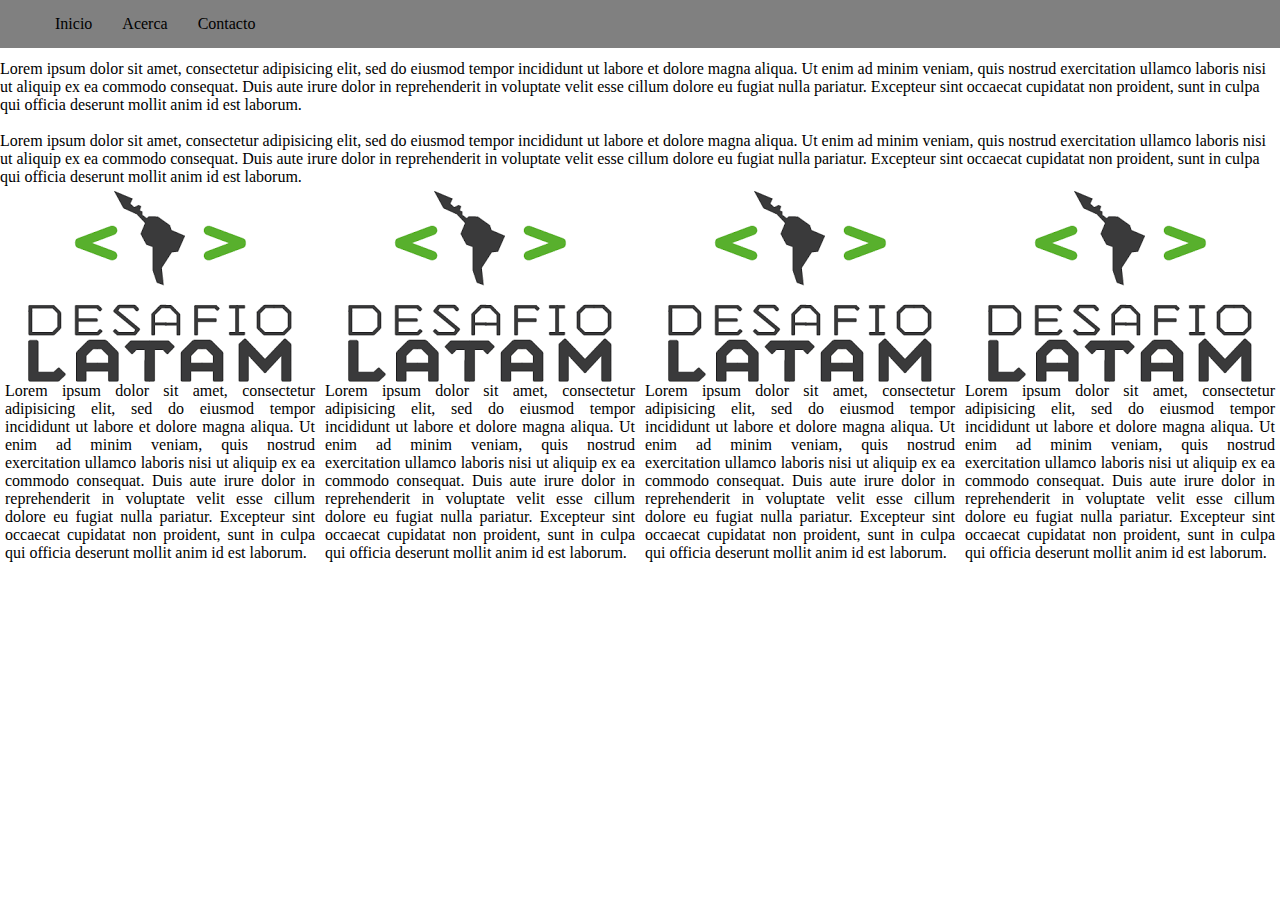
<file: index.html>
<!DOCTYPE html>
<html>
<head>
  <meta charset="utf-8">
  <link rel="stylesheet" href="style.css">
  <title>Box Model</title>
</head>
  <body>
  <nav class="navbar">
    <ul class="menu">
      <li>Inicio</li>
      <li>Acerca</li>
      <li>Contacto</li>
    </ul>
  </nav>

    <div class="up"></div>

  <p>Lorem ipsum dolor sit amet, consectetur adipisicing elit, sed do eiusmod tempor incididunt ut labore et dolore magna aliqua. Ut enim ad minim veniam, quis nostrud exercitation ullamco laboris nisi ut aliquip ex ea commodo consequat. Duis aute irure dolor in reprehenderit in voluptate velit esse cillum dolore eu fugiat nulla pariatur. Excepteur sint occaecat cupidatat non proident, sunt in culpa qui officia deserunt mollit anim id est laborum.</p>
  <br>
    <p>Lorem ipsum dolor sit amet, consectetur adipisicing elit, sed do eiusmod tempor incididunt ut labore et dolore magna aliqua. Ut enim ad minim veniam, quis nostrud exercitation ullamco laboris nisi ut aliquip ex ea commodo consequat. Duis aute irure dolor in reprehenderit in voluptate velit esse cillum dolore eu fugiat nulla pariatur. Excepteur sint occaecat cupidatat non proident, sunt in culpa qui officia deserunt mollit anim id est laborum.</p>
   <div class="box">
     <img src="images/logo.png" alt="desafio latam">
     <p>Lorem ipsum dolor sit amet, consectetur adipisicing elit, sed do eiusmod tempor incididunt ut labore et dolore magna aliqua. Ut enim ad minim veniam, quis nostrud exercitation ullamco laboris nisi ut aliquip ex ea commodo consequat. Duis aute irure dolor in reprehenderit in voluptate velit esse cillum dolore eu fugiat nulla pariatur. Excepteur sint occaecat cupidatat non proident, sunt in culpa qui officia deserunt mollit anim id est laborum.</p>
     </div>
   <div class="box">
     <img src="images/logo.png" alt="desafio latam">
     <p>Lorem ipsum dolor sit amet, consectetur adipisicing elit, sed do eiusmod tempor incididunt ut labore et dolore magna aliqua. Ut enim ad minim veniam, quis nostrud exercitation ullamco laboris nisi ut aliquip ex ea commodo consequat. Duis aute irure dolor in reprehenderit in voluptate velit esse cillum dolore eu fugiat nulla pariatur. Excepteur sint occaecat cupidatat non proident, sunt in culpa qui officia deserunt mollit anim id est laborum.</p>
     </div>
   <div class="box">
     <img src="images/logo.png" alt="desafio latam">
     <p>Lorem ipsum dolor sit amet, consectetur adipisicing elit, sed do eiusmod tempor incididunt ut labore et dolore magna aliqua. Ut enim ad minim veniam, quis nostrud exercitation ullamco laboris nisi ut aliquip ex ea commodo consequat. Duis aute irure dolor in reprehenderit in voluptate velit esse cillum dolore eu fugiat nulla pariatur. Excepteur sint occaecat cupidatat non proident, sunt in culpa qui officia deserunt mollit anim id est laborum.</p>
     </div>
   <div class="box">
     <img src="images/logo.png" alt="desafio latam">
     <p>Lorem ipsum dolor sit amet, consectetur adipisicing elit, sed do eiusmod tempor incididunt ut labore et dolore magna aliqua. Ut enim ad minim veniam, quis nostrud exercitation ullamco laboris nisi ut aliquip ex ea commodo consequat. Duis aute irure dolor in reprehenderit in voluptate velit esse cillum dolore eu fugiat nulla pariatur. Excepteur sint occaecat cupidatat non proident, sunt in culpa qui officia deserunt mollit anim id est laborum.</p>
     </div>
  </body>
</html>
</file>
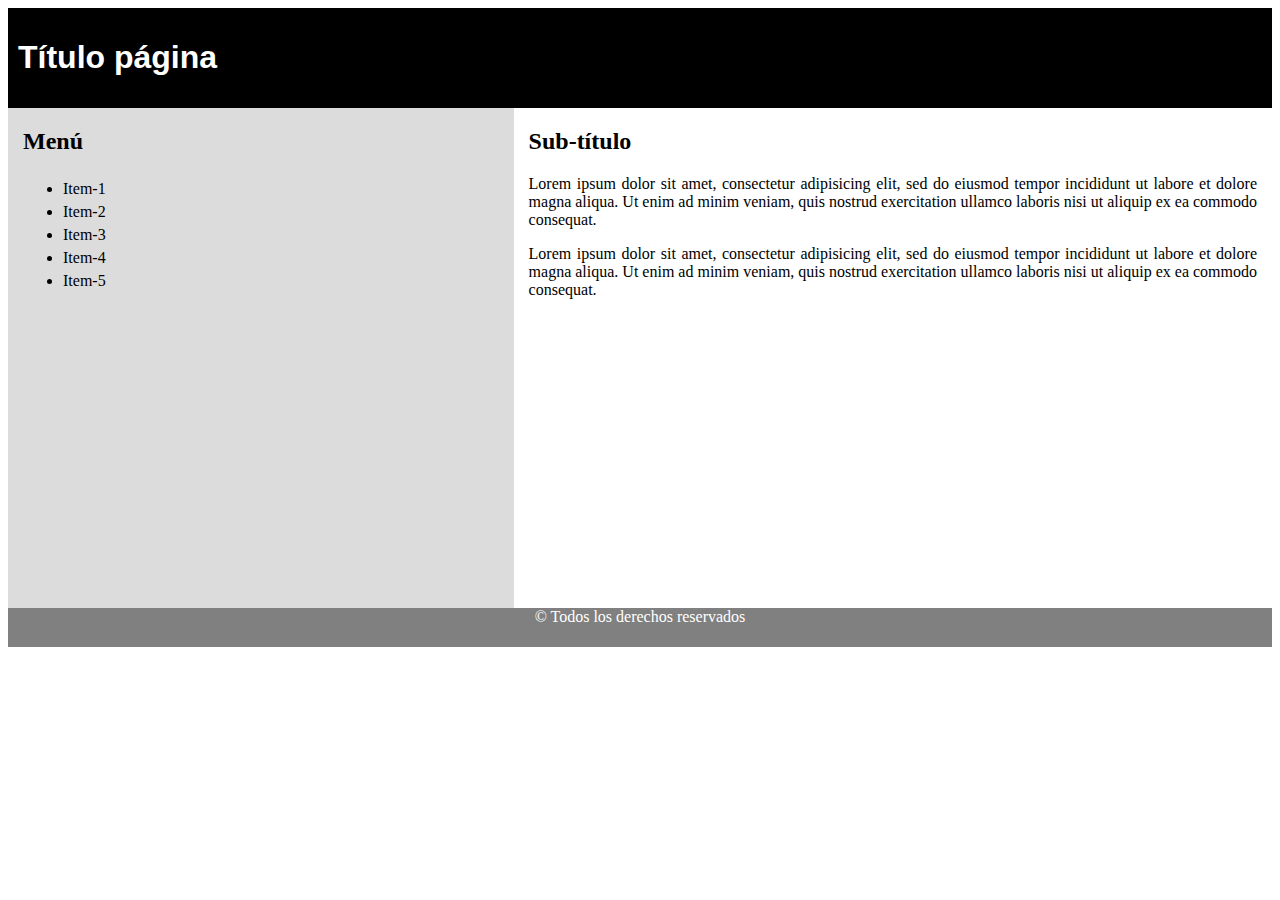
<file: ejopcional.html>
<!DOCTYPE html>
<html>
  <head>
    <meta charset="utf-8">
    <title>ejercicio 5</title>
    <style media="screen">
    .header {
      background-color: black;
      color: white;
      font-family: arial;
      text-align: left;
      padding: 10px;
    }

    .block {
      width: 100%;
      background-color: white;
      margin-top: 0px;
    }

    .block--element1 {
      box-sizing: border-box;
      width: 40%;
      height: 500px;
      background-color: #DCDCDC;
      text-align: justify;
      float: left;
      padding: 0 15px;
    }

    .block--element2 {
      box-sizing: border-box;
      width: 60%;
      height: 500px;
      background-color: white;
      text-align: justify;
      float: left;
      padding: 0 15px;
    }

    .footer {
      text-align: center;
      background-color: grey;
      color: white;
      padding-bottom: 5px;
    }

    li {
      padding-top: 5px;
    }

    </style>

  </head>
  <body>
    <div class="header">
      <h1>Título página</h1>
    </div>

    <div class="block">
      <div class="block--element1">
        <h2>Menú</h2>
        <ul>
          <li>Item-1</li>
          <li>Item-2</li>
          <li>Item-3</li>
          <li>Item-4</li>
          <li>Item-5</li>
        </ul>
      </div>
      <div class="block--element2">
        <h2>Sub-título</h2>
        <p>Lorem ipsum dolor sit amet, consectetur adipisicing elit, sed do eiusmod tempor incididunt ut labore et dolore magna aliqua. Ut enim ad minim veniam, quis nostrud exercitation ullamco laboris nisi ut aliquip ex ea commodo consequat.</p>
        <p>Lorem ipsum dolor sit amet, consectetur adipisicing elit, sed do eiusmod tempor incididunt ut labore et dolore magna aliqua. Ut enim ad minim veniam, quis nostrud exercitation ullamco laboris nisi ut aliquip ex ea commodo consequat.</p>
      </div>
    </div>

      <div class="footer">
        <p>© Todos los derechos reservados</p>
      </div>

  </body>
</html>
</file>
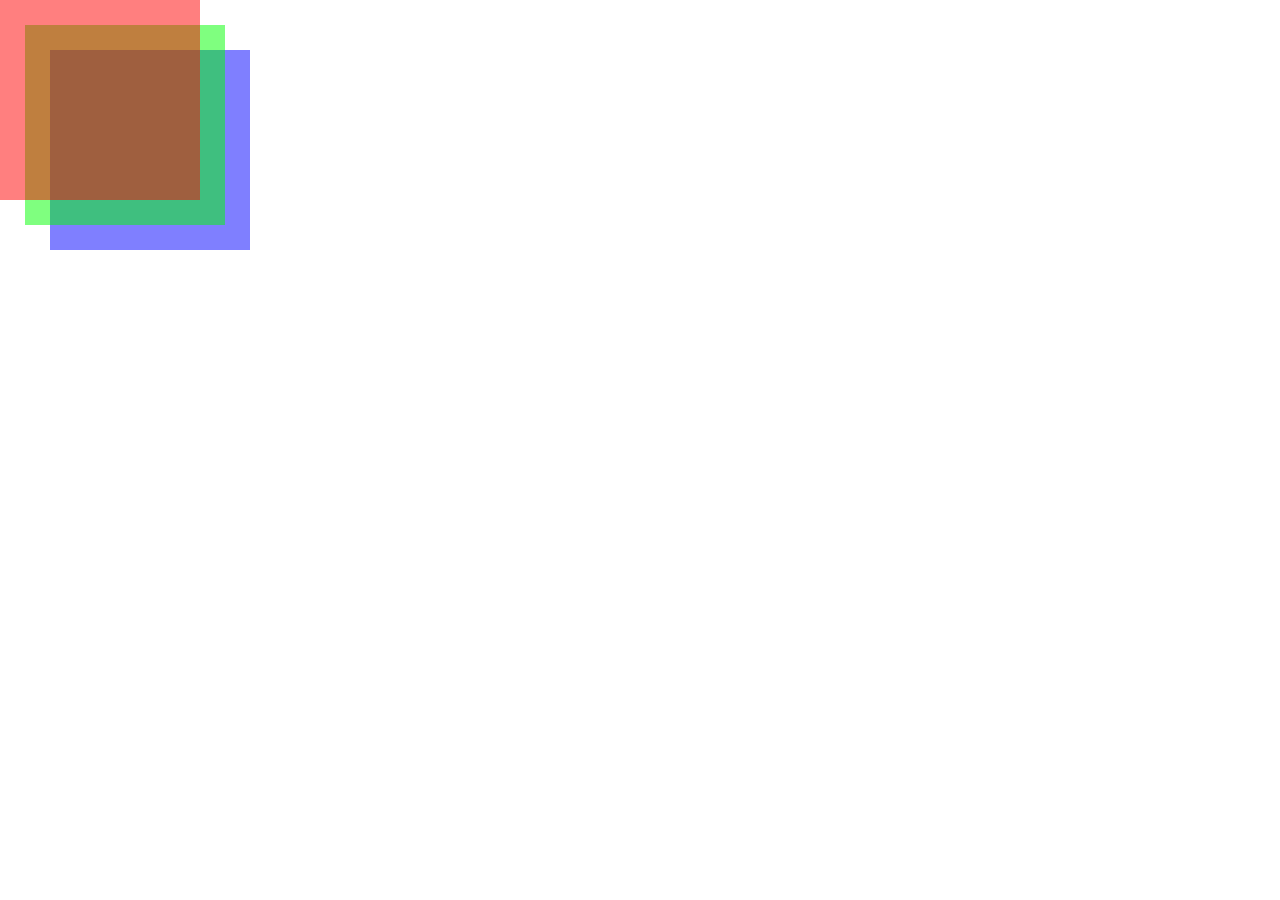
<file: index2.html>
<!DOCTYPE html>
<html lang="es">
  <meta charset="utf-8" />
 <title>z-index</title>
 <style>
 html, body { margin: 0; }
 .elem {
 width: 200px;
 height: 200px;
 }
 .square1 {
 background-color: rgba(255, 0, 0, .5);
 }
 .square2 {
background-color: rgba(0, 255, 0, .5);
 left: 25px;
 position: absolute;
 top: 25px;
 z-index: -10;
 }
 .square3 {
 background-color: rgba(0, 0, 255, .5);
 left: 50px;
 position: absolute;
 top: 50px;
 z-index: -20;
 }
 </style>
 </head>
 <body>
 <div class="elem square1"></div>
 <div class="elem square2"></div>
 <div class="elem square3"></div>
 </body>
</html>
</file>
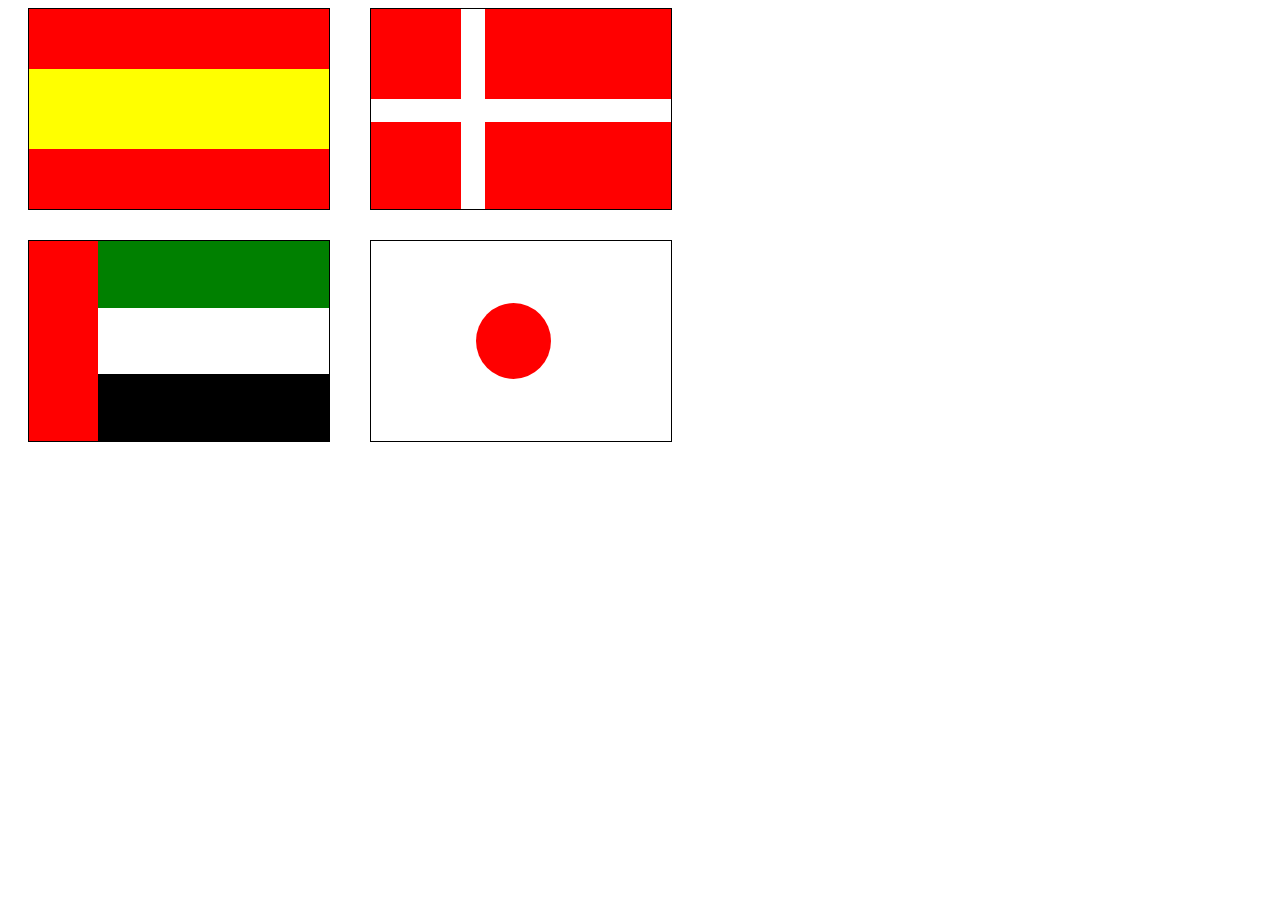
<file: index3.html>
<!DOCTYPE html>
<html>
  <head>
    <meta charset="utf-8">
    <title>Banderas</title>
    <style media="screen">

    body > div {
      float: left;
    }

    .espana_red {
      background-color: red;
      border: 1px solid black;
      height: 200px;
      width: 300px;
      position: relative;
      margin-bottom: 30px;
      margin: 0 20px;
    }

    .espana_yellow {
      background-color: yellow;
      height: 40%;
      width: 100%;
      position: absolute;
      float: left;
      top: 30%;
    }

    .dinamarca_red {
      background-color: red;
      border: 1px solid black;
      height: 200px;
      width: 300px;
      position: relative;
      margin: 0 20px;
    }

    .dinamarca_white_1 {
      background-color: white;
      height: 11.5%;
      width: 100%;
      position: absolute;
      float: left;
      top: 45%;
    }

    .dinamarca_white_2 {
      background-color: white;
      height: 100%;
      width: 8%;
      position: absolute;
      float: left;
      margin-left: 90px;
    }

    .emiratos_black {
      background-color: black;
      border: 1px solid black;
      height: 200px;
      width: 300px;
      position: relative;
      margin-bottom: 30px;
      margin: 0 20px;
    }

    .emiratos_green {
      background-color: green;
      height: 35%;
      width: 100%;
      position: absolute;
      float: left;
      top: 0px;
    }

    .emiratos_white {
      background-color: white;
      height: 33.3%;
      width: 100%;
      position: absolute;
      float: left;
      top: 33.3%;
    }

    .emiratos_red {
      background-color: red;
      height: 100%;
      width: 23%;
      position: absolute;
      float: left;
      margin-left: 0px;
    }

    .japon_white {
      background-color: white;
      border: 1px solid black;
      height: 200px;
      width: 300px;
      position: relative;
      margin-bottom: 30px;
      margin: 0 20px;
    }

    .japon_red {
      background-color: red;
      border-radius: 100%;
      height: 38%;
      width: 25%;
      position: absolute;
      float: left;
      top: 31%;
      left: 35%
    }

    .space {
      clear: both;
      height: 30px;
      width: 100%;
      margin:auto;
    }

    </style>

  </head>
  <body>
    <div class="espana_red">
      <div class="espana_yellow"></div>
    </div>

    <div class="dinamarca_red">
      <div class="dinamarca_white_1"></div>
      <div class="dinamarca_white_2"></div>
    </div>

   <div class="space">
   </div>

    <div class="emiratos_black">
      <div class="emiratos_green"></div>
      <div class="emiratos_white"></div>
      <div class="emiratos_red"></div>
   </div>

   <div class="japon_white">
     <div class="japon_red"></div>
   </div>

     </div>

    </div>


  </body>
</html>
</file>
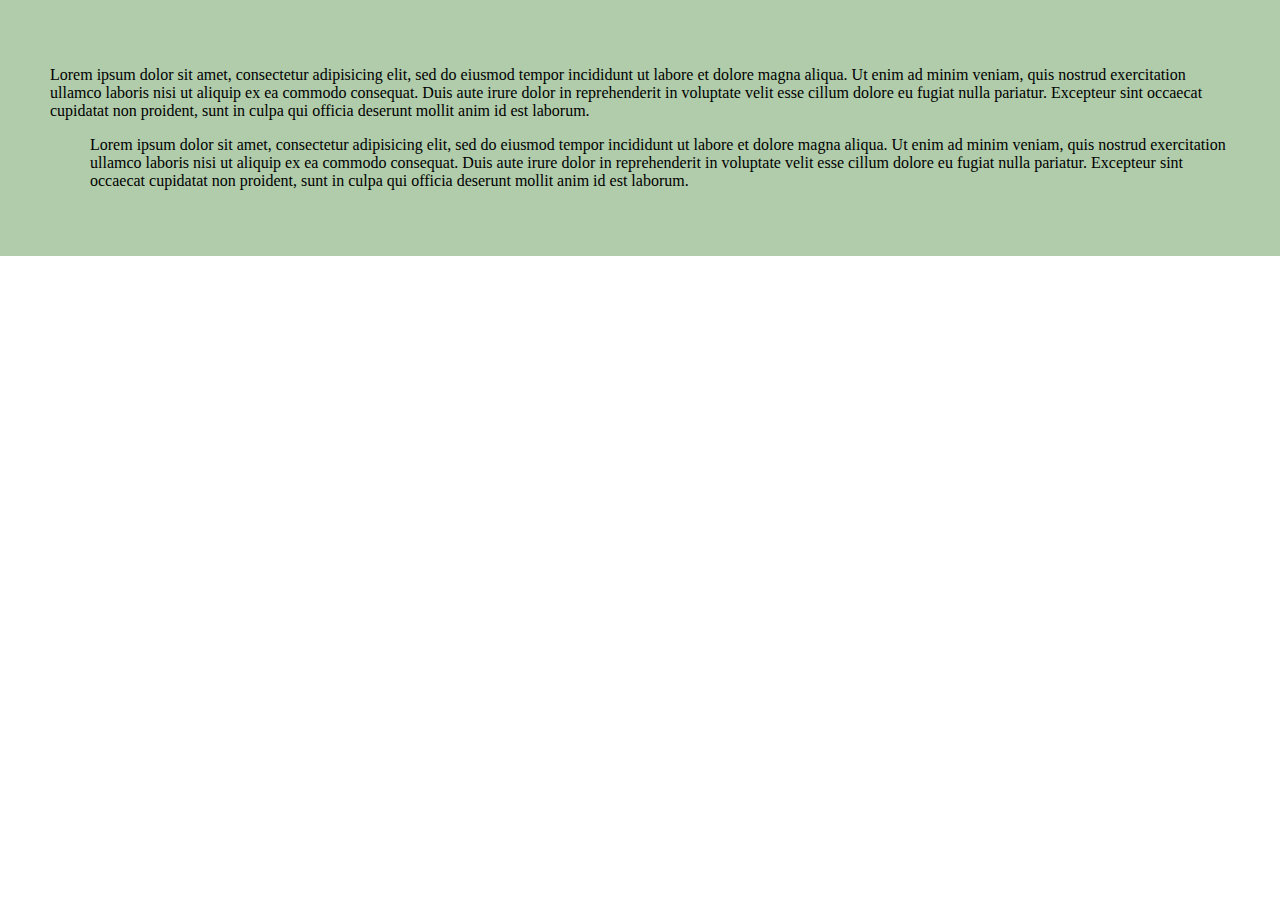
<file: index4.html>
<!DOCTYPE html>
<html>
  <head>
    <meta charset="utf-8">
    <title>parrafos</title>
    <style media="screen">

    body {
      margin: 0;
    }

    .contenedor {
     background-color: #b0ccab;
     padding: 50px;
     text-align: left;
    }

     .parrafo2 {
       margin-left: 40px;
      }

    </style>

</head>
<body>
  <div class="contenedor">
    <div class="parrafo1">
      <p>Lorem ipsum dolor sit amet, consectetur adipisicing elit, sed do eiusmod tempor incididunt ut labore et dolore magna aliqua. Ut enim ad minim veniam, quis nostrud exercitation ullamco laboris nisi ut aliquip ex ea commodo consequat. Duis aute irure dolor in reprehenderit in voluptate velit esse cillum dolore eu fugiat nulla pariatur. Excepteur sint occaecat cupidatat non proident, sunt in culpa qui officia deserunt mollit anim id est laborum.</p>
    </div>

    <div class="parrafo2">
      <p>Lorem ipsum dolor sit amet, consectetur adipisicing elit, sed do eiusmod tempor incididunt ut labore et dolore magna aliqua. Ut enim ad minim veniam, quis nostrud exercitation ullamco laboris nisi ut aliquip ex ea commodo consequat. Duis aute irure dolor in reprehenderit in voluptate velit esse cillum dolore eu fugiat nulla pariatur. Excepteur sint occaecat cupidatat non proident, sunt in culpa qui officia deserunt mollit anim id est laborum.</p>
    </div>
  </div>
</body>
</html>
</file>
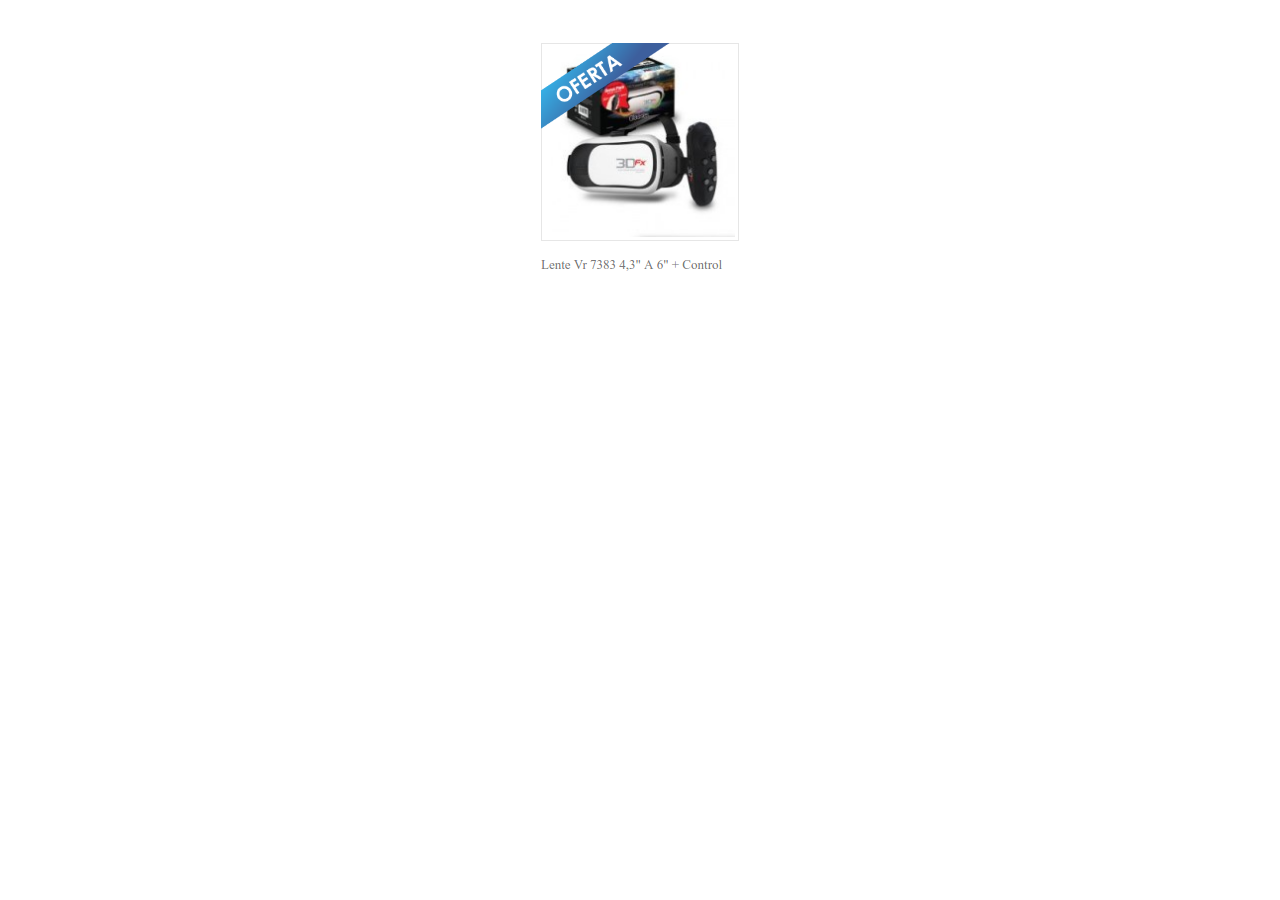
<file: index5.html>
<!DOCTYPE html>
<html>
  <head>
    <meta charset="utf-8">
    <title>ejercicio 5</title>
    <style media="screen">

      .camara {
        position: relative;
        width: 243px;
        height: 285px;
        margin: 0 auto;
      }

      .img {
        width: 100%;
      }

      .ribbon {
        position: absolute;
        top: 35px;
        z-index: 100;
        width: 200px;
        height: auto;
        left: 22px;
      }

    </style>
  </head>
  <body>
    <div class="camara">
        <img src="images/label_red.png" alt="ribbon" class="ribbon">
        <img src="images/ribbon_oferta.png" alt="camara-oferta" class="img">
    </div>


  </body>
</html>
</file>
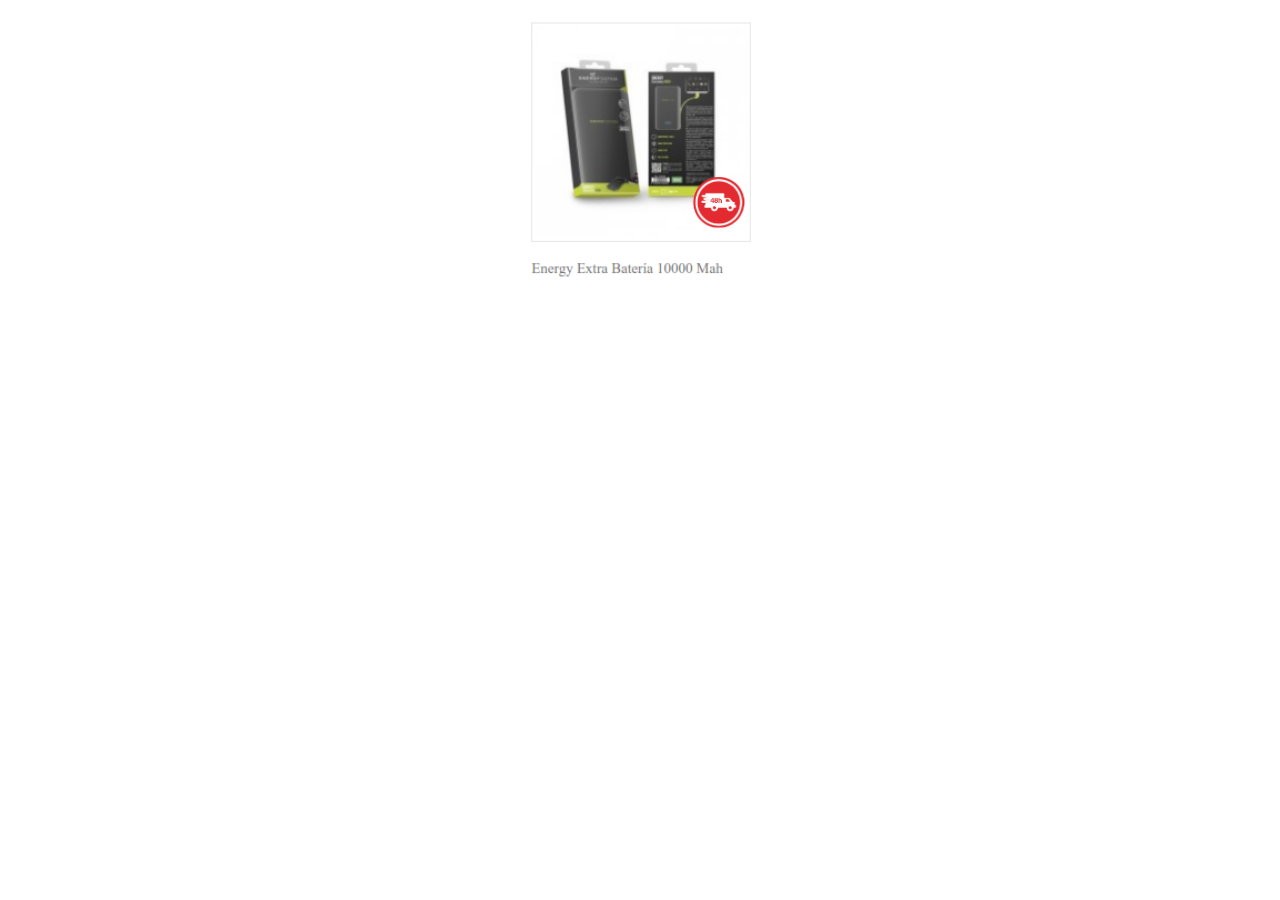
<file: index6.html>
<!DOCTYPE html>
<html>
  <head>
    <meta charset="utf-8">
    <title>ejercicio 5</title>
    <style media="screen">

      .camara {
        position: relative;
        width: 243px;
        height: 285px;
        margin: 0 auto;
      }

      .img {
        width: 100%;
      }

      .ribbon {
        position: absolute;
        bottom: 63px;
        z-index: 10;
        width: 60px;
        height: auto;
        right: 13px;
      }

    </style>
  </head>
  <body>
    <div class="camara">
        <img src="images/despacho.png" alt="ribbon" class="ribbon">
        <img src="images/ribbon_48h.png" alt="camara-oferta" class="img">
    </div>


  </body>
</html>
</file>
<file: style.css>
* {
  margin: 0;
}

.navbar {
  width: 100%;
  background-color: grey;
  position: fixed;
}

.up {
  height: 60px;
}

li {
  float: left;
  list-style: none;
  padding: 15px;
}

.box {
  border: 5px solid transparent;
  background-color: transparent;
  width: 25%;
  float: left;
  box-sizing: border-box;
  text-align: justify;
}

.box img {
  max-width: 100%;
  display: block;
  margin: 0 auto;
}
</file>
